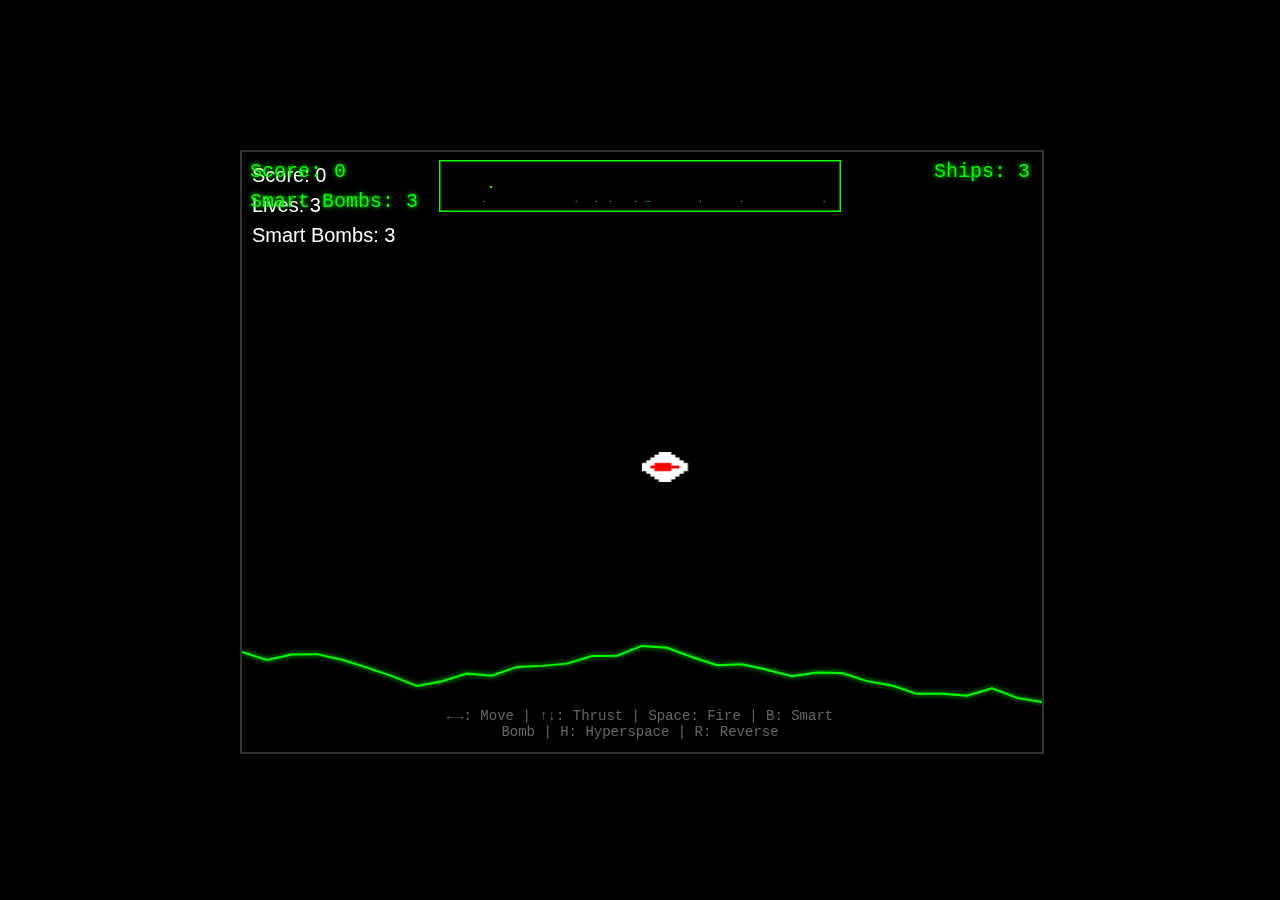
<file: web/index.html>
<!DOCTYPE html>
<html>
<head>
    <title>Defender HTML5</title>
    <style>
        body {
            margin: 0;
            background-color: #000;
            display: flex;
            justify-content: center;
            align-items: center;
            height: 100vh;
            font-family: 'Courier New', monospace;
        }
        #game-container {
            position: relative;
            width: 800px;
            height: 600px;
        }
        canvas {
            border: 2px solid #333;
        }
        #game-canvas {
            position: absolute;
            top: 0;
            left: 0;
        }
        #radar-canvas {
            position: absolute;
            top: 10px;
            left: 50%;
            transform: translateX(-50%);
            border: 1px solid #0f0;
        }
        .status {
            position: absolute;
            color: #0f0;
            font-size: 20px;
            text-shadow: 0 0 5px #0f0;
        }
        #score {
            top: 10px;
            left: 10px;
        }
        #lives {
            top: 10px;
            right: 10px;
        }
        #smart-bombs {
            top: 40px;
            left: 10px;
        }
        #controls {
            position: absolute;
            bottom: 10px;
            left: 50%;
            transform: translateX(-50%);
            color: #666;
            text-align: center;
            font-size: 14px;
        }
        @keyframes glow {
            0% { text-shadow: 0 0 5px #0f0; }
            50% { text-shadow: 0 0 20px #0f0; }
            100% { text-shadow: 0 0 5px #0f0; }
        }
        .status {
            animation: glow 2s infinite;
        }
    </style>
</head>
<body>
    <div id="game-container">
        <canvas id="game-canvas"></canvas>
        <canvas id="radar-canvas"></canvas>
        <div id="score" class="status">Score: 0</div>
        <div id="lives" class="status">Ships: 3</div>
        <div id="smart-bombs" class="status">Smart Bombs: 3</div>
        <div id="controls">
            ←→: Move | ↑↓: Thrust | Space: Fire | B: Smart Bomb | H: Hyperspace | R: Reverse
        </div>
    </div>
    <script src="js/sounds.js"></script>
    <script src="js/game.js"></script>
</body>
</html>
</file>
